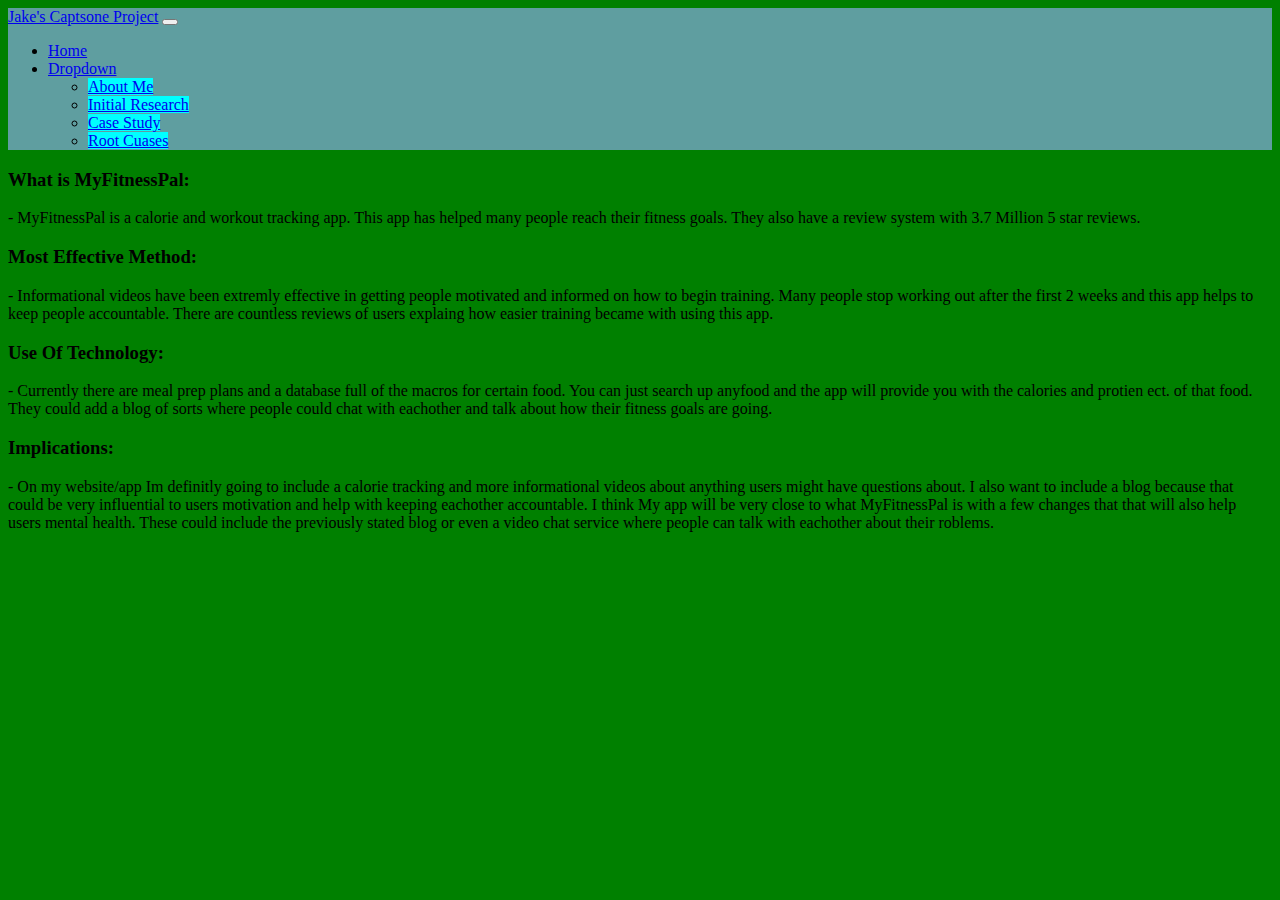
<file: assignment3.07/CaseStudy.html>
<!doctype html>
<html lang="en">
  <head>
    <meta charset="utf-8">
    <meta name="viewport" content="width=device-width, initial-scale=1">
    <title>Bootstrap demo</title>
    
    <link href="https://cdn.jsdelivr.net/npm/bootstrap@5.3.2/dist/css/bootstrap.min.css" rel="stylesheet" integrity="sha384-T3c6CoIi6uLrA9TneNEoa7RxnatzjcDSCmG1MXxSR1GAsXEV/Dwwykc2MPK8M2HN" crossorigin="anonymous">
    <link rel="stylesheet" href="style.css">
  </head>
  <body>

    <nav class="navbar navbar-expand-lg bg-body-tertiary">
        <div class="container-fluid">
          <a class="navbar-brand" href="#">Jake's Captsone Project</a>
          <button class="navbar-toggler" type="button" data-bs-toggle="collapse" data-bs-target="#navbarSupportedContent" aria-controls="navbarSupportedContent" aria-expanded="false" aria-label="Toggle navigation">
            <span class="navbar-toggler-icon"></span>
          </button>
          <div class="collapse navbar-collapse" id="navbarSupportedContent">
            <ul class="navbar-nav me-auto mb-2 mb-lg-0">
              <li class="nav-item">
                <a class="nav-link active" aria-current="page" href="index.html">Home</a>
              </li>
              
              <li class="nav-item dropdown">
                <a class="nav-link dropdown-toggle" href="#" role="button" data-bs-toggle="dropdown" aria-expanded="false">
                  Dropdown
                </a>
                <ul class="dropdown-menu">
                  <li><a class="dropdown-item" href="AboutJake.html">About Me</a></li>
                  <li><a class="dropdown-item" href="InitialResearchJake.html">Initial Research</a></li>
                  <li><a class="dropdown-item" href="CaseStudy.html">Case Study</a></li>
                  <li><a class="dropdown-item" href="RootCausesJake.html">Root Cuases</a></li>

                  
                </ul>
              </li>
              
            </ul>
            
          </div>
        </div>
      </nav>

      <div class ="row">
        <div class = "col"><h3>What is MyFitnessPal:</h3></div>
        <div class = "row"> - MyFitnessPal is a calorie and workout tracking app. This app has helped many people reach their fitness goals. They also have a review system with 3.7 Million 5 star reviews.</div>
      </div>
      <p></p>
      <div class ="row">
        <div class = "col"><h3>Most Effective Method:</h3></div>
        <div class = "row"> - Informational videos have been extremly effective in getting people motivated and informed on how to begin training. Many people stop working out after the first 2 weeks and this app helps to keep people accountable. There are countless reviews of users explaing how easier training became with using this app.</div>
      </div>
      <p></p>
      <div class="row">
        <div class = "col"><h3>Use Of Technology:</h3></div>
        <div class = "row"> - Currently there are meal prep plans and a database full of the macros for certain food. You can just search up anyfood and the app will provide you with the calories and protien ect. of that food. They could add a blog of sorts where people could chat with eachother and talk about how their fitness goals are going.</div>
      </div>
      <p></p>
        <div class = "row">
          <div class = "col"><h3>Implications:</h3></div>
          <div class = "row"> - On my website/app Im definitly going to include a calorie tracking and more informational videos about anything users might have questions about. I also want to include a blog because that could be very influential to users motivation and help with keeping eachother accountable. I think My app will be very close to what MyFitnessPal is with a few changes that that will also help users mental health. These could include the previously stated blog or even a video chat service where people can talk with eachother about their roblems.</div>
        </div>
      <script src="https://cdn.jsdelivr.net/npm/bootstrap@5.3.2/dist/js/bootstrap.bundle.min.js" integrity="sha384-C6RzsynM9kWDrMNeT87bh95OGNyZPhcTNXj1NW7RuBCsyN/o0jlpcV8Qyq46cDfL" crossorigin="anonymous"></script>
  </body>
</html>
</file>
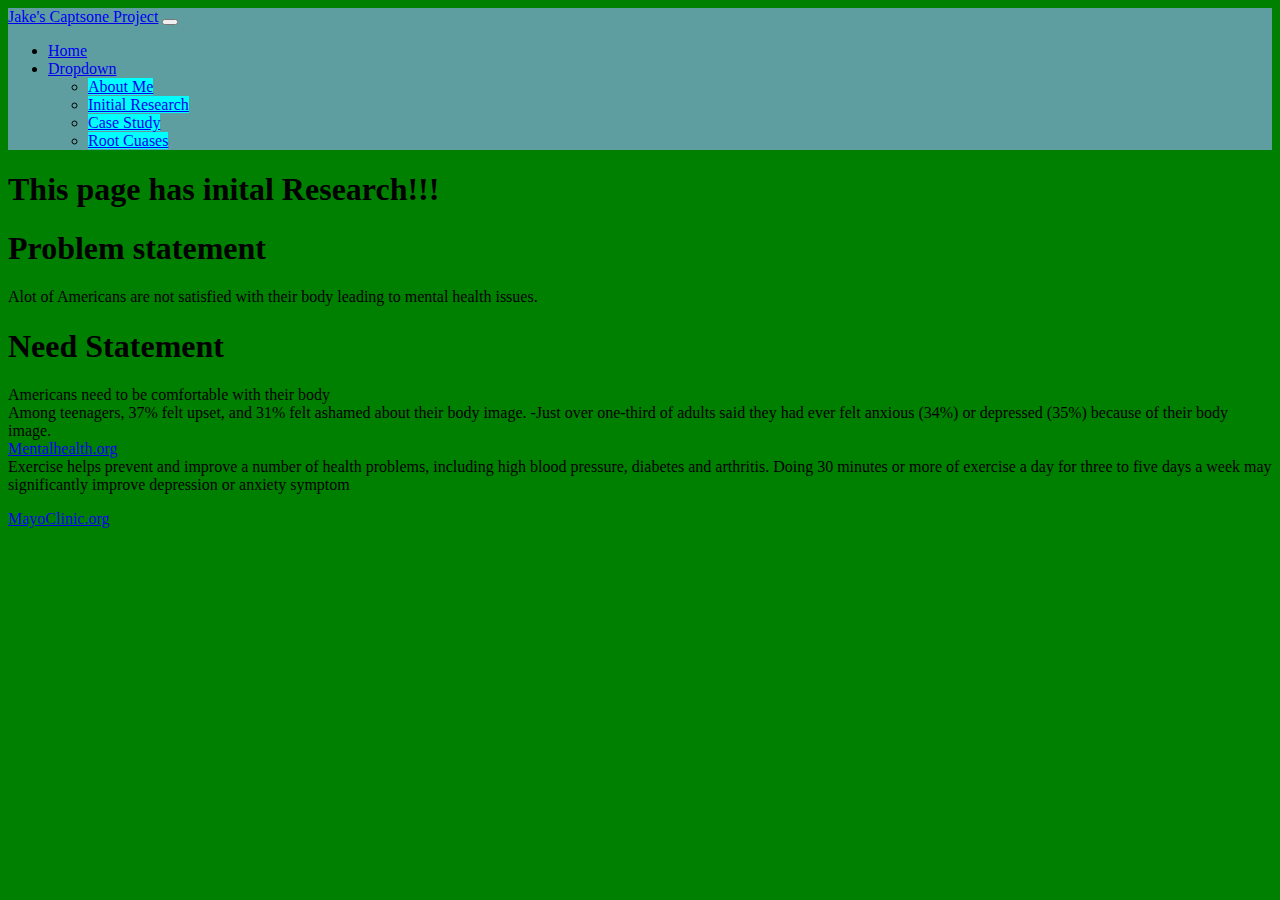
<file: assignment3.07/InitialResearchJake.html>
<!doctype html>
<html lang="en">
  <head>
    <meta charset="utf-8">
    <meta name="viewport" content="width=device-width, initial-scale=1">
    <title>Bootstrap demo</title>
    
    <link href="https://cdn.jsdelivr.net/npm/bootstrap@5.3.2/dist/css/bootstrap.min.css" rel="stylesheet" integrity="sha384-T3c6CoIi6uLrA9TneNEoa7RxnatzjcDSCmG1MXxSR1GAsXEV/Dwwykc2MPK8M2HN" crossorigin="anonymous">
    <link rel="stylesheet" href="style.css">
  </head>
  <body>

    <nav class="navbar navbar-expand-lg bg-body-tertiary">
        <div class="container-fluid">
          <a class="navbar-brand" href="#">Jake's Captsone Project</a>
          <button class="navbar-toggler" type="button" data-bs-toggle="collapse" data-bs-target="#navbarSupportedContent" aria-controls="navbarSupportedContent" aria-expanded="false" aria-label="Toggle navigation">
            <span class="navbar-toggler-icon"></span>
          </button>
          <div class="collapse navbar-collapse" id="navbarSupportedContent">
            <ul class="navbar-nav me-auto mb-2 mb-lg-0">
              <li class="nav-item">
                <a class="nav-link active" aria-current="page" href="index.html">Home</a>
              </li>
              
              <li class="nav-item dropdown">
                <a class="nav-link dropdown-toggle" href="#" role="button" data-bs-toggle="dropdown" aria-expanded="false">
                  Dropdown
                </a>
                <ul class="dropdown-menu">
                  <li><a class="dropdown-item" href="AboutJake.html">About Me</a></li>
                  <li><a class="dropdown-item" href="InitialResearchJake.html">Initial Research</a></li>
                  <li><a class="dropdown-item" href="CaseStudy.html">Case Study</a></li>
                  <li><a class="dropdown-item" href="RootCausesJake.html">Root Cuases</a></li>

                  
                </ul>
              </li>
              
            </ul>
            
          </div>
        </div>
      </nav>

     <h1>This page has inital Research!!!</h1>
<p></p>
     <div class="container text-center">
      <div class="row">
        <div class="col">
          <h1> Problem statement</h1>
          Alot of Americans are not satisfied with their body leading to mental health issues.
        </div>
        
        <div class="col">
          <h1>Need Statement</h1>
          Americans need to be comfortable with their body
        </div>
      </div>
    </div>
    <div class="container text-center">
      <div class="row">
        <div class="col">
          Among teenagers, 37% felt upset, and 31% felt ashamed about their body image.
-Just over one-third of adults said they had ever felt anxious (34%) or depressed (35%) because of their body image.

        </div>
        <a href="https://www.mentalhealth.org.uk/explore-mental-health/articles/body-image-report-executive-summary">Mentalhealth.org</a>
        <div class="col">
          Exercise helps prevent and improve a number of health problems, including high blood pressure, diabetes and arthritis. Doing 30 minutes or more of exercise a day for three to five days a week may significantly improve depression or anxiety symptom
          <p></p>
          <a href="https://www.mayoclinic.org/diseases-conditions/depression/in-depth/depression-and-exercise/art-20046495">MayoClinic.org</a>
        </div>
        
      </div>
    </div>
    <script src="https://cdn.jsdelivr.net/npm/bootstrap@5.3.2/dist/js/bootstrap.bundle.min.js" integrity="sha384-C6RzsynM9kWDrMNeT87bh95OGNyZPhcTNXj1NW7RuBCsyN/o0jlpcV8Qyq46cDfL" crossorigin="anonymous"></script>
  </body>
</html>
</file>
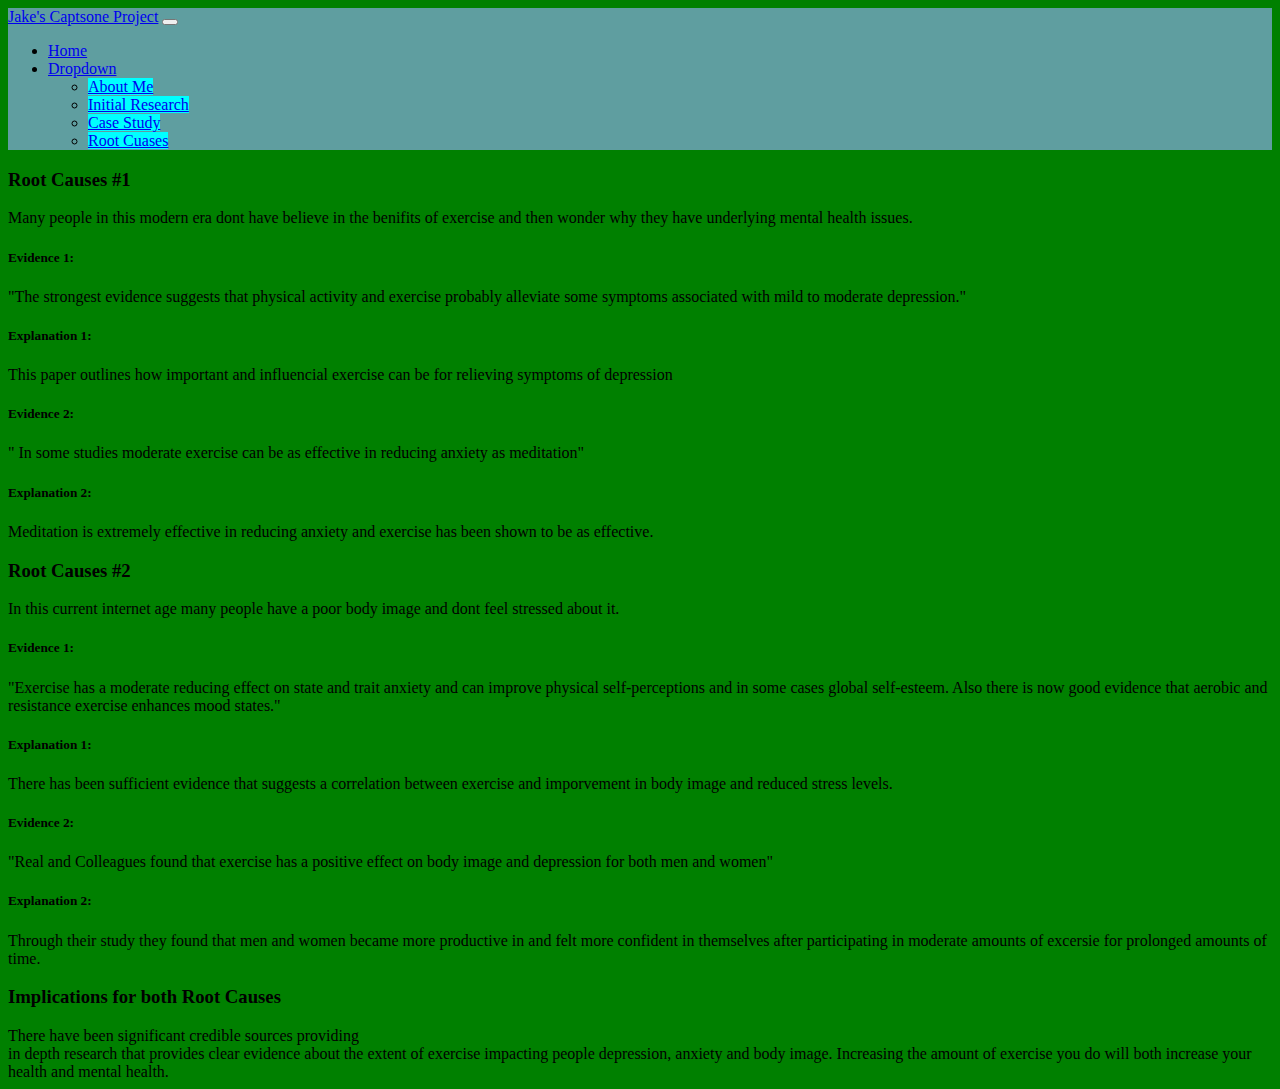
<file: assignment3.07/RootCausesJake.html>
<!doctype html>
<html lang="en">
  <head>
    <meta charset="utf-8">
    <meta name="viewport" content="width=device-width, initial-scale=1">
    <title>Bootstrap demo</title>
    
    <link href="https://cdn.jsdelivr.net/npm/bootstrap@5.3.2/dist/css/bootstrap.min.css" rel="stylesheet" integrity="sha384-T3c6CoIi6uLrA9TneNEoa7RxnatzjcDSCmG1MXxSR1GAsXEV/Dwwykc2MPK8M2HN" crossorigin="anonymous">
    <link rel="stylesheet" href="style.css">
  </head>
  <body>

    <nav class="navbar navbar-expand-lg bg-body-tertiary">
        <div class="container-fluid">
          <a class="navbar-brand" href="#">Jake's Captsone Project</a>
          <button class="navbar-toggler" type="button" data-bs-toggle="collapse" data-bs-target="#navbarSupportedContent" aria-controls="navbarSupportedContent" aria-expanded="false" aria-label="Toggle navigation">
            <span class="navbar-toggler-icon"></span>
          </button>
          <div class="collapse navbar-collapse" id="navbarSupportedContent">
            <ul class="navbar-nav me-auto mb-2 mb-lg-0">
              <li class="nav-item">
                <a class="nav-link active" aria-current="page" href="index.html">Home</a>
              </li>
              
              <li class="nav-item dropdown">
                <a class="nav-link dropdown-toggle" href="#" role="button" data-bs-toggle="dropdown" aria-expanded="false">
                  Dropdown
                </a>
                <ul class="dropdown-menu">
                  <li><a class="dropdown-item" href="AboutJake.html">About Me</a></li>
                  <li><a class="dropdown-item" href="InitialResearchJake.html">Initial Research</a></li>
                  <li><a class="dropdown-item" href="CaseStudy.html">Case Study</a></li>
                  <li><a class="dropdown-item" href="RootCausesJake.html">Root Cuases</a></li>

                  
                </ul>
              </li>
              
            </ul>
            
          </div>
        </div>
      </nav>

      

      <div class ="row">
        <div class = "col"> <h3>Root Causes #1</h3>
          Many people in this modern era dont have believe in the benifits of exercise and then wonder why they have underlying mental health issues.

        </div>
        <div class = "col"><h5> Evidence 1:</h5> "The strongest evidence suggests that physical activity and exercise probably alleviate some symptoms associated with mild to moderate depression."</div>
        <div class = "col"><h5>Explanation 1:</h5> This paper outlines how important and influencial exercise can be for relieving symptoms of depression</div>
        <div class = "col"><h5>Evidence 2:</h5>" In some studies moderate exercise can be as effective in reducing anxiety as meditation"</div>
        <div class = "col"><h5>Explanation 2:</h5>Meditation is extremely effective in reducing anxiety and exercise has been shown to be as effective.</div>
      </div>
      <p></p>
      <div class = "row">
        <div class = "col"><h3>Root Causes #2</h3>In this current internet age many people have a poor body image and dont feel stressed about it.</div>
        <div class = "col"><h5>Evidence 1:</h5>"Exercise has a moderate reducing effect on state and trait anxiety and can improve physical self-perceptions and in some cases global self-esteem. Also there is now good evidence that aerobic and resistance exercise enhances mood states."</div>
        <div class = "col"><h5>Explanation 1:</h5>There has been sufficient evidence that suggests a correlation between exercise and imporvement in body image and reduced stress levels.</div>
        <div class = "col"><h5>Evidence 2:</h5>"Real and Colleagues found that exercise has a positive effect on body image and depression for both men and women"</div>
        <div class = "col"><h5>Explanation 2:</h5>Through their study they found that men and women became more productive in and felt more confident in themselves after participating in moderate amounts of excersie for prolonged amounts of time.</div>
      </div>
      <p></p>
      <div class = "row">
        <h3>Implications for both Root Causes</h3>
        There have been significant credible sources providing 
      </div>



    <script src="https://cdn.jsdelivr.net/npm/bootstrap@5.3.2/dist/js/bootstrap.bundle.min.js" integrity="sha384-C6RzsynM9kWDrMNeT87bh95OGNyZPhcTNXj1NW7RuBCsyN/o0jlpcV8Qyq46cDfL" crossorigin="anonymous"></script>
  </body>
</html>in depth research that provides clear evidence about the extent of exercise impacting people depression, anxiety and body image. Increasing the amount of exercise you do will both increase your health and mental health.
</file>
<file: assignment3.07/style.css>
body {
    background-color:green;
   
}

.navbar-brand {
    font-family: 'Times New Roman', Times, serif;
}

.dropdown-item {
    background-color:aqua;
}

.container-fluid { 
    background-color: cadetblue;
}

#funfacts {
    border: 2px solid black;
}
#about {
    border: 2px solid black;
}
#button{
    background-color: rgb(148, 247, 0);
}
</file>
